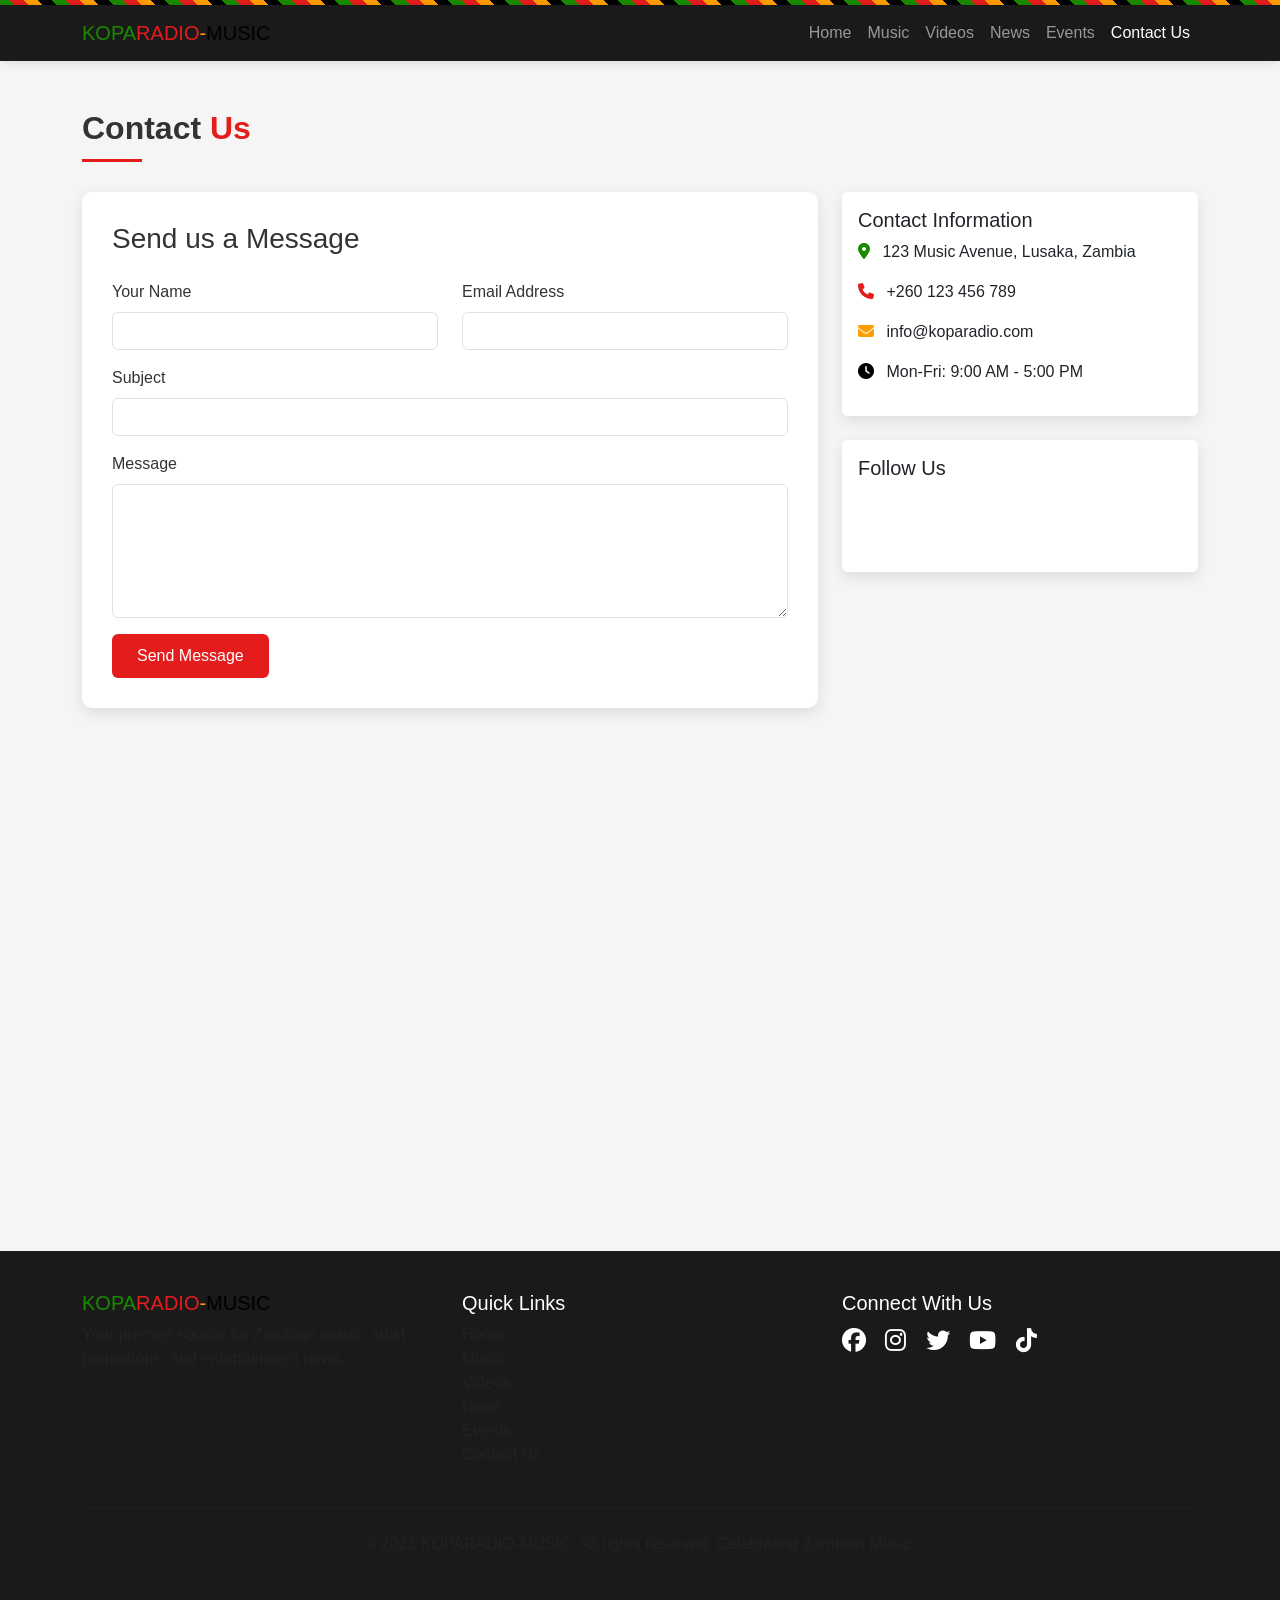
<file: resources/koparadio-website/contact.html>
<!DOCTYPE html>
<html lang="en">
<head>
    <meta charset="UTF-8">
    <meta name="viewport" content="width=device-width, initial-scale=1.0">
    <title>Contact Us - KOPARADIO-MUSIC</title>
    <link href="https://cdn.jsdelivr.net/npm/bootstrap@5.3.0/dist/css/bootstrap.min.css" rel="stylesheet">
    <link rel="stylesheet" href="https://cdnjs.cloudflare.com/ajax/libs/font-awesome/6.4.0/css/all.min.css">
    <link rel="stylesheet" href="styles.css">
</head>
<body>
    <!-- Top pattern -->
    <div class="zambian-pattern"></div>
    
    <!-- Navigation -->
    <nav class="navbar navbar-expand-lg navbar-dark sticky-top">
        <div class="container">
            <a class="navbar-brand" href="index.html">
                <span class="flag-color-1">KOPA</span><span class="flag-color-2">RADIO</span><span class="flag-color-3">-</span><span class="flag-color-4">MUSIC</span>
            </a>
            <button class="navbar-toggler" type="button" data-bs-toggle="collapse" data-bs-target="#navbarNav">
                <span class="navbar-toggler-icon"></span>
            </button>
            <div class="collapse navbar-collapse" id="navbarNav">
                <ul class="navbar-nav ms-auto">
                    <li class="nav-item">
                        <a class="nav-link" href="index.html">Home</a>
                    </li>
                    <li class="nav-item">
                        <a class="nav-link" href="music.html">Music</a>
                    </li>
                    <li class="nav-item">
                        <a class="nav-link" href="videos.html">Videos</a>
                    </li>
                    <li class="nav-item">
                        <a class="nav-link" href="news.html">News</a>
                    </li>
                    <li class="nav-item">
                        <a class="nav-link" href="events.html">Events</a>
                    </li>
                    <li class="nav-item">
                        <a class="nav-link active" href="contact.html">Contact Us</a>
                    </li>
                </ul>
            </div>
        </div>
    </nav>

    <!-- Main Content -->
    <div class="page-content">
        <section class="container my-5">
            <h2 class="section-title">Contact <span class="flag-color-2">Us</span></h2>
            
            <div class="row">
                <div class="col-lg-8">
                    <div class="contact-form">
                        <h3 class="mb-4">Send us a Message</h3>
                        <form>
                            <div class="row">
                                <div class="col-md-6">
                                    <div class="mb-3">
                                        <label for="name" class="form-label">Your Name</label>
                                        <input type="text" class="form-control" id="name" required>
                                    </div>
                                </div>
                                <div class="col-md-6">
                                    <div class="mb-3">
                                        <label for="email" class="form-label">Email Address</label>
                                        <input type="email" class="form-control" id="email" required>
                                    </div>
                                </div>
                            </div>
                            <div class="mb-3">
                                <label for="subject" class="form-label">Subject</label>
                                <input type="text" class="form-control" id="subject" required>
                            </div>
                            <div class="mb-3">
                                <label for="message" class="form-label">Message</label>
                                <textarea class="form-control" id="message" rows="5" required></textarea>
                            </div>
                            <button type="submit" class="btn btn-primary">Send Message</button>
                        </form>
                    </div>
                </div>
                
                <div class="col-lg-4">
                    <div class="card mb-4">
                        <div class="card-body">
                            <h5 class="card-title">Contact Information</h5>
                            <ul class="list-unstyled">
                                <li class="mb-3">
                                    <i class="fas fa-map-marker-alt flag-color-1 me-2"></i>
                                    <span>123 Music Avenue, Lusaka, Zambia</span>
                                </li>
                                <li class="mb-3">
                                    <i class="fas fa-phone flag-color-2 me-2"></i>
                                    <span>+260 123 456 789</span>
                                </li>
                                <li class="mb-3">
                                    <i class="fas fa-envelope flag-color-3 me-2"></i>
                                    <span>info@koparadio.com</span>
                                </li>
                                <li class="mb-3">
                                    <i class="fas fa-clock flag-color-4 me-2"></i>
                                    <span>Mon-Fri: 9:00 AM - 5:00 PM</span>
                                </li>
                            </ul>
                        </div>
                    </div>
                    
                    <div class="card">
                        <div class="card-body">
                            <h5 class="card-title">Follow Us</h5>
                            <div class="d-flex justify-content-around mt-4">
                                <a href="#" class="social-icon"><i class="fab fa-facebook fa-2x"></i></a>
                                <a href="#" class="social-icon"><i class="fab fa-instagram fa-2x"></i></a>
                                <a href="#" class="social-icon"><i class="fab fa-twitter fa-2x"></i></a>
                                <a href="#" class="social-icon"><i class="fab fa-youtube fa-2x"></i></a>
                            </div>
                        </div>
                    </div>
                </div>
            </div>
        </section>
        
        <section class="container mb-5">
            <div class="map-container">
                <iframe src="https://www.google.com/maps/embed?pb=!1m18!1m12!1m3!1d1243450.7047773957!2d27.358386393750005!3d-14.6200724!2m3!1f0!2f0!3f0!4m5!3m4!1m0!1s0x19451613e13cd8c3:0x68345732f1c6396e!5e0!3m2!1sen!2szm!4v1686754327891!5m2!1sen!2szm" width="100%" height="400" style="border:0;" allowfullscreen="" loading="lazy" referrerpolicy="no-referrer-when-downgrade"></iframe>
            </div>
        </section>
    </div>

    <!-- Footer -->
    <footer>
        <div class="container">
            <div class="row">
                <div class="col-md-4">
                    <h5><span class="flag-color-1">KOPA</span><span class="flag-color-2">RADIO</span><span class="flag-color-3">-</span><span class="flag-color-4">MUSIC</span></h5>
                    <p class="text-muted">Your premier source for Zambian music, artist promotions, and entertainment news.</p>
                </div>
                <div class="col-md-4">
                    <h5>Quick Links</h5>
                    <ul class="list-unstyled">
                        <li><a href="index.html" class="text-decoration-none text-muted">Home</a></li>
                        <li><a href="music.html" class="text-decoration-none text-muted">Music</a></li>
                        <li><a href="videos.html" class="text-decoration-none text-muted">Videos</a></li>
                        <li><a href="news.html" class="text-decoration-none text-muted">News</a></li>
                        <li><a href="events.html" class="text-decoration-none text-muted">Events</a></li>
                        <li><a href="contact.html" class="text-decoration-none text-muted">Contact Us</a></li>
                    </ul>
                </div>
                <div class="col-md-4">
                    <h5>Connect With Us</h5>
                    <div>
                        <a href="#" class="social-icon"><i class="fab fa-facebook"></i></a>
                        <a href="#" class="social-icon"><i class="fab fa-instagram"></i></a>
                        <a href="#" class="social-icon"><i class="fab fa-twitter"></i></a>
                        <a href="#" class="social-icon"><i class="fab fa-youtube"></i></a>
                        <a href="#" class="social-icon"><i class="fab fa-tiktok"></i></a>
                    </div>
                </div>
            </div>
            <hr class="mt-4 mb-4" style="border-color: #333;">
            <p class="text-center text-muted">© 2023 KOPARADIO-MUSIC. All rights reserved. Celebrating Zambian Music.</p>
        </div>
    </footer>

    <!-- Bootstrap JS -->
    <script src="https://cdn.jsdelivr.net/npm/bootstrap@5.3.0/dist/js/bootstrap.bundle.min.js"></script>
    <script src="script.js"></script>
</body>
</html>
</file>
<file: resources/koparadio-website/styles.css>
:root {
    --primary: #e41c1c;
    --secondary: #ff9d00;
    --dark: #1a1a1a;
    --light: #f8f9fa;
    --text: #333333;
}

body {
    background-color: #f5f5f5;
    color: var(--text);
    font-family: 'Segoe UI', Tahoma, Geneva, Verdana, sans-serif;
    min-height: 100vh;
    display: flex;
    flex-direction: column;
}

.navbar {
    background-color: var(--dark);
    box-shadow: 0 2px 10px rgba(0, 0, 0, 0.1);
}

.page-content {
    flex: 1;
}

.hero-section {
    background: linear-gradient(rgba(0,0,0,0.7), rgba(0,0,0,0.7)), 
               url('https://images.unsplash.com/photo-1511379938547-c1f69419868d?ixlib=rb-4.0.3&auto=format&fit=crop&w=1920&q=80');
    background-size: cover;
    background-position: center;
    padding: 120px 0;
    margin-bottom: 40px;
    color: white;
}

.section-title {
    position: relative;
    padding-bottom: 15px;
    margin-bottom: 30px;
    font-weight: 700;
}

.section-title:after {
    content: '';
    position: absolute;
    bottom: 0;
    left: 0;
    width: 60px;
    height: 3px;
    background: var(--primary);
}

.card {
    border: none;
    transition: transform 0.3s ease;
    margin-bottom: 20px;
    box-shadow: 0 5px 15px rgba(0, 0, 0, 0.1);
}

.card:hover {
    transform: translateY(-5px);
}

.btn-primary {
    background-color: var(--primary);
    border: none;
    padding: 10px 25px;
}

.btn-primary:hover {
    background-color: #c21616;
}

.album-cover {
    border-radius: 5px;
    margin-bottom: 15px;
}

.artist-img {
    width: 120px;
    height: 120px;
    border-radius: 50%;
    object-fit: cover;
    margin: 0 auto 15px;
    border: 3px solid var(--primary);
}

.event-date {
    color: var(--primary);
    font-weight: bold;
}

footer {
    background-color: var(--dark);
    color: white;
    padding: 40px 0;
    margin-top: 40px;
}

.social-icon {
    font-size: 1.5rem;
    margin-right: 15px;
    color: white;
    transition: color 0.3s;
}

.social-icon:hover {
    color: var(--secondary);
}

.featured-track {
    background-color: white;
    border-radius: 10px;
    padding: 25px;
    margin-bottom: 30px;
    box-shadow: 0 5px 15px rgba(0, 0, 0, 0.1);
}

.music-player {
    background-color: #f8f9fa;
    border-radius: 10px;
    padding: 15px;
    margin-top: 20px;
}

.nav-pills .nav-link.active {
    background-color: var(--primary);
}

.nav-pills .nav-link {
    color: var(--text);
}

.latest-news {
    border-left: 3px solid var(--primary);
    padding-left: 15px;
}

.flag-color-1 { color: #198a00; } /* Green */
.flag-color-2 { color: #e41c1c; } /* Red */
.flag-color-3 { color: #ff9d00; } /* Orange */
.flag-color-4 { color: #000000; } /* Black */

.zambian-pattern {
    background: repeating-linear-gradient(
        45deg,
        #198a00,
        #198a00 10px,
        #e41c1c 10px,
        #e41c1c 20px,
        #ff9d00 20px,
        #ff9d00 30px,
        #000000 30px,
        #000000 40px
    );
    height: 5px;
}

.video-thumbnail {
    position: relative;
    overflow: hidden;
    border-radius: 8px;
}

.video-thumbnail .play-btn {
    position: absolute;
    top: 50%;
    left: 50%;
    transform: translate(-50%, -50%);
    font-size: 3rem;
    color: white;
    opacity: 0.8;
    transition: opacity 0.3s;
}

.video-thumbnail:hover .play-btn {
    opacity: 1;
}

.event-card {
    border-left: 4px solid var(--primary);
}

.contact-form {
    background-color: white;
    border-radius: 10px;
    padding: 30px;
    box-shadow: 0 5px 15px rgba(0, 0, 0, 0.1);
}

.map-container {
    border-radius: 10px;
    overflow: hidden;
}
</file>
